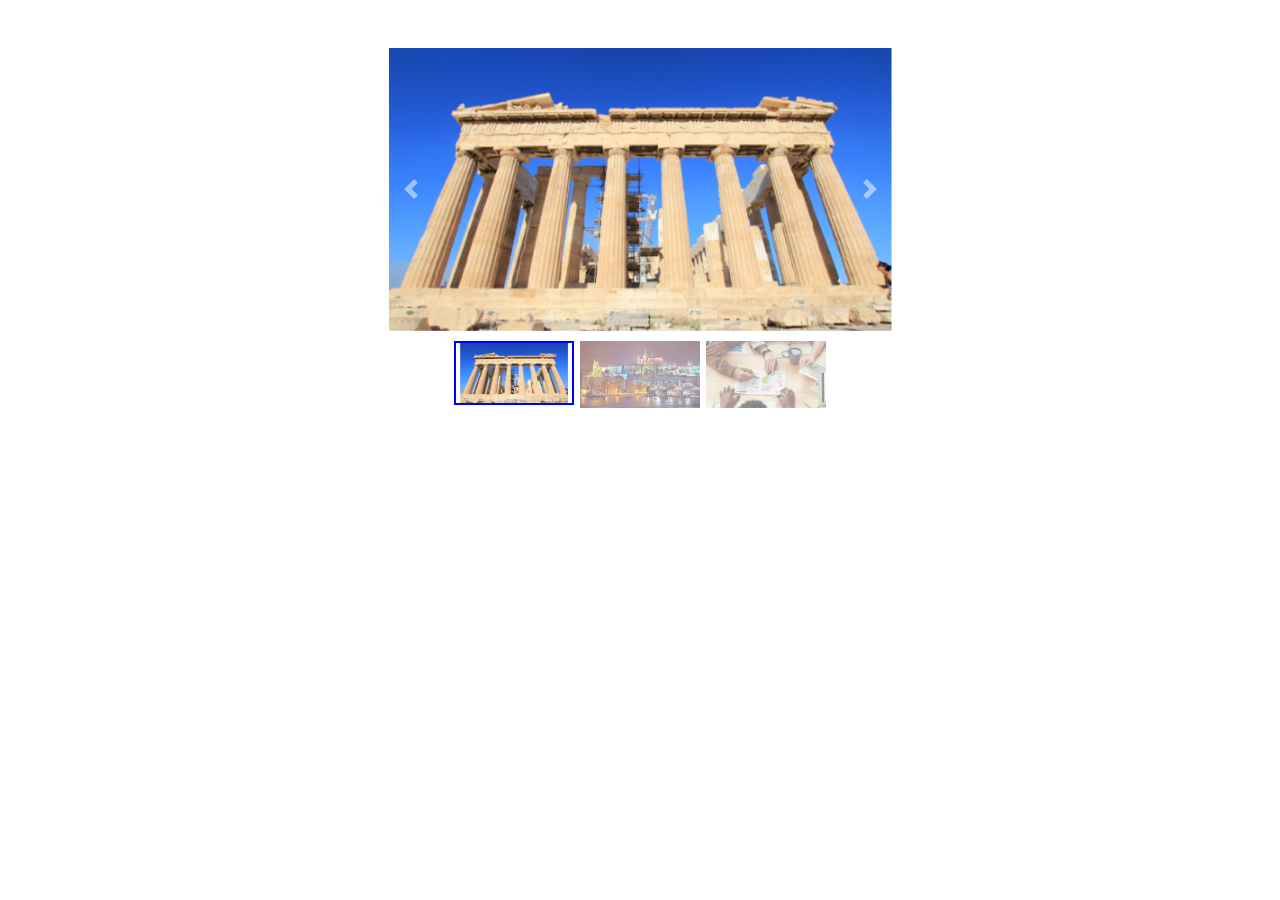
<file: prueba.html>
<!DOCTYPE html>
<html lang="en">
<head>
  <title>Bootstrap Example</title>
  <meta charset="utf-8">
  <meta name="viewport" content="width=device-width, initial-scale=1">
  <link rel="stylesheet" href="https://cdn.jsdelivr.net/npm/bootstrap@4.6.2/dist/css/bootstrap.min.css">
  <script src="https://cdn.jsdelivr.net/npm/jquery@3.7.1/dist/jquery.slim.min.js"></script>
  <script src="https://cdn.jsdelivr.net/npm/popper.js@1.16.1/dist/umd/popper.min.js"></script>
  <script src="https://cdn.jsdelivr.net/npm/bootstrap@4.6.2/dist/js/bootstrap.bundle.min.js"></script>
  <style>
  /* Make the image fully responsive */
.carousel-inner img {
    width: 100%;
    height: 100%;
    justify-content: center;
}

.carousel-indicators img{
    width: 120px;
    display: block;
}

.carousel-indicators li{
    width: max-content!important;
}

.carousel-indicators{
    position: unset;
}

.carousel-indicators li.active img{
    border: 2px solid blue;
}
  </style>
</head>
<body>
<section>
    <div class="container mt-5">
        <div class="row">     
            <div id="partenon" class="carousel slide container col-md-6 mb-4" data-ride="carousel">
                <!-- The slideshow -->
                <div class="carousel-inner">
                    <div class="carousel-item active">
                        <img src="fotos/partenon.webp" alt="Los Angeles" width="1100" height="500">
                    </div>
                    <div class="carousel-item">
                        <img src="fotos/praga.png" alt="Chicago" width="1100" height="500">
                    </div>
                    <div class="carousel-item">
                        <img src="fotos/planning.png" alt="New York" width="1100" height="500">
                    </div>
                    <a class="carousel-control-prev" href="#partenon" data-slide="prev">
                        <span class="carousel-control-prev-icon"></span>
                    </a>
                    <a class="carousel-control-next" href="#partenon" data-slide="next">
                        <span class="carousel-control-next-icon"></span>
                    </a>
                </div>
                <!-- Indicators -->
                <ul class="carousel-indicators">
                    <li data-target="#partenon" data-slide-to="0" class="active"><img src="fotos/partenon.webp"></li>
                    <li data-target="#partenon" data-slide-to="1"><img src="fotos/praga.png"></li>
                    <li data-target="#partenon" data-slide-to="2"><img src="fotos/planning.png"></li>
                </ul>
            </div>
        </div>
    </div>
</section>
</body>
</html>
</file>
